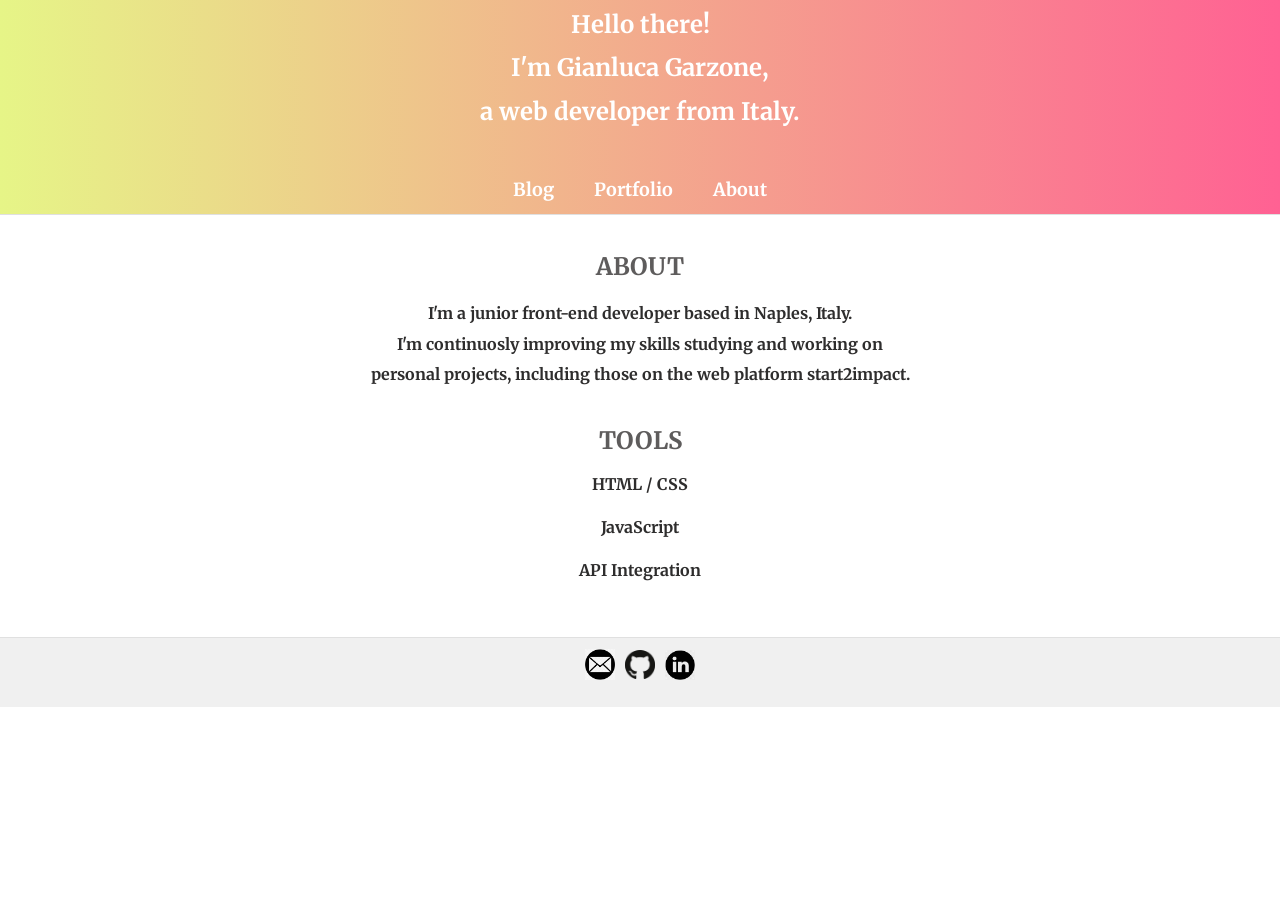
<file: index.html>
<!DOCTYPE html>
<html lang='en'>
<head>

  <title>Gianluca Garzone</title>
  <meta charset='UTF-8'/>
  <meta name='viewport' content='width=device-width, initial-scale=1.0, maximum-scale=1.0'>
  <meta name='description' content='Front-end developer'>
  <meta name='author' content='Gianluca Garzone'>
  <link href='style.css' rel='stylesheet' type='text/css'>
  <link href="https://fonts.googleapis.com/css?family=Merriweather&display=swap" rel="stylesheet">
  <style>
    body {
      font-family: 'Merriweather', serif;
    }
    </style>
    <link href='https://cdnjs.cloudflare.com/ajax/libs/animate.css/3.5.2/animate.min.css'
     rel='stylesheet'>
    <script src='script.js'></script>
    </head>

    <body>

      <div id='display' class='header-about'>
        <h1 class='animated infinite fadeIn delay-5s' text align='center'>Hello there!</h1>
        <h1 text align='center'>
        I'm Gianluca Garzone,
        <br>a web developer from Italy.</h1>

        <div class='menu'>

        <a href='#'><p class='blog' onclick='getBlog ()'>Blog</p></a> <!-- Work in progress -->
        <a href='index-portfolio.html'><p  class='portfolio'
          onmouseover='getHeaderPortfolio ()' onmouseout='getHeaderAbout ()'>
          Portfolio</p></a>
        <a href='index.html'<p class='about' onclick='getAbout ()'>
          About</p></a>

      </div>
      </div>

      <content>
      <h2 id='header' text align='center'>ABOUT</h2>

      <p id='content' class='bio' text align='center'>I'm a junior front-end developer based in Naples, Italy.
        <br>I'm continuosly improving my skills studying and working on
        <br>personal projects, including those on the web platform start2impact.</p>

        <h2 id='skills' text align='center'>TOOLS</h2>

        <p class='tools'>HTML / CSS</p>
        <p class='tools'>JavaScript</p>
	<p class='tools'>API Integration</p>

        </content>

      <footer>
        <div class='footer' text align='center'>

          <a href='mailto:gi.garzone@gmail.com'>
          <img src='footer-icons/email-icon.png' width='30'/></a>

          <div class='github-icon'>
            <a href='https://github.com/Gianni16' target='blank'>
            <img src='footer-icons/github-icon.png' width='30'/></a>
          </div>

          <a href='https://www.linkedin.com/in/gianluca-garzone/' target='blank'>
          <img src='footer-icons/linkedin-icon.jpg' width='30'/></a>


        </div>
      </footer>
      </body>
      </html>
</file>
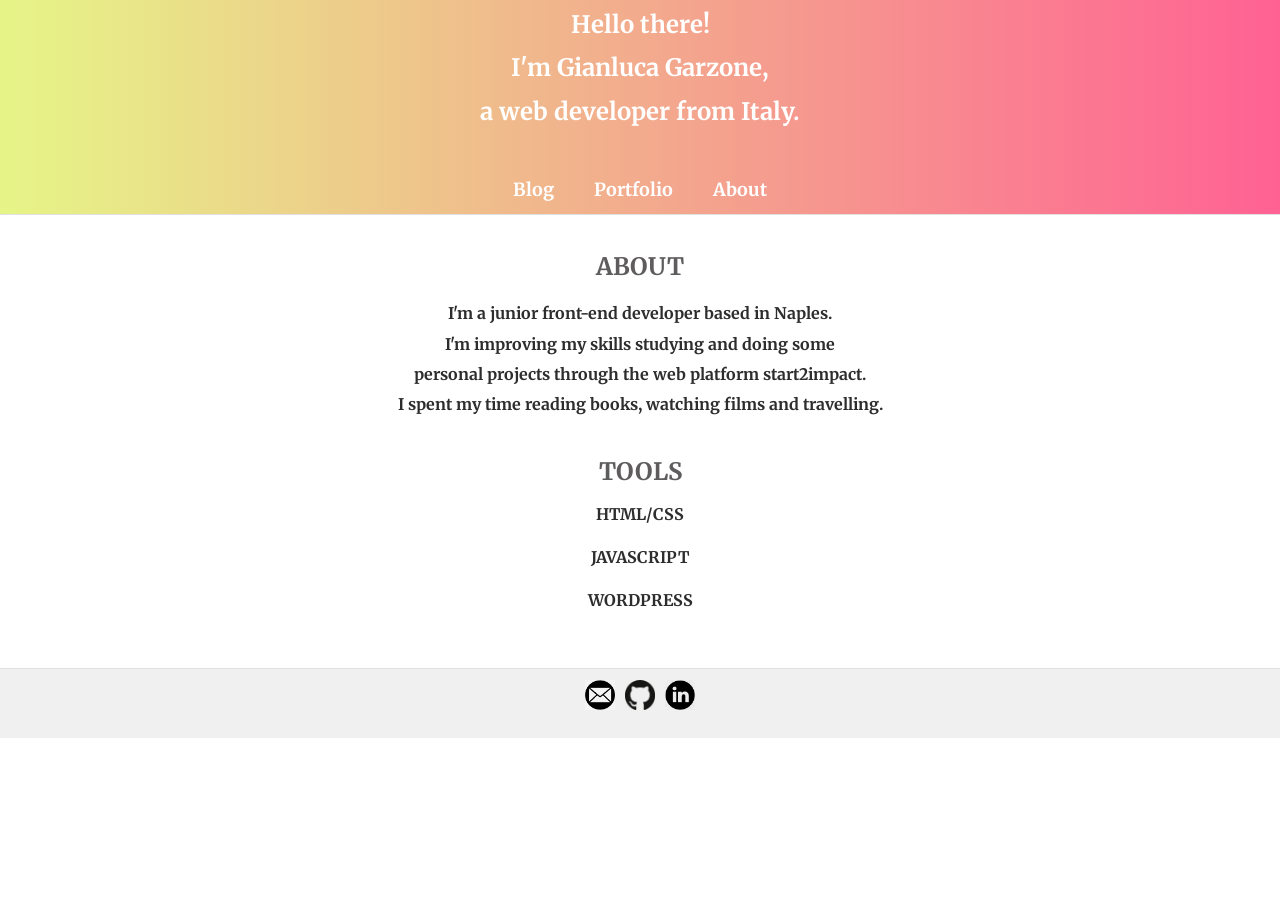
<file: index-about.html>
<!DOCTYPE html>
<html lang='en'>
<head>

  <title>Gianluca Garzone</title>
  <meta charset='UTF-8'/>
  <meta name='viewport' content='width=device-width, initial-scale=1.0, maximum-scale=1.0'>
  <meta name='description' content='Front-end developer'>
  <meta name='author' content='Gianluca Garzone'>
  <link href='style.css' rel='stylesheet' type='text/css'>
  <link href="https://fonts.googleapis.com/css?family=Merriweather&display=swap" rel="stylesheet">
  <style>
    body {
      font-family: 'Merriweather', serif;
    }
    </style>
    <link href='https://cdnjs.cloudflare.com/ajax/libs/animate.css/3.5.2/animate.min.css'
     rel='stylesheet'>
    <script src='script.js'></script>
    </head>

    <body>

      <div id='display' class='header-about'>
        <h1 class='animated infinite fadeIn delay-5s' text align='center'>Hello there!</h1>
        <h1 text align='center'>
        I'm Gianluca Garzone,
        <br>a web developer from Italy.</h1>

        <div class='menu'>

        <a href='#'><p class='blog' onclick='getBlog ()'>Blog</p></a> <!-- Work in progress -->
        <a href='index-portfolio.html'><p  class='portfolio'
          onmouseover='getHeaderPortfolio ()' onmouseout='getHeaderAbout ()'>
          Portfolio</p></a>
        <a href='index-about.html'<p class='about' onclick='getAbout ()'>
          About</p></a>

      </div>
      </div>

      <content>
      <h2 id='header' text align='center'>ABOUT</h2>

      <p id='content' class='bio' text align='center'>I'm a junior front-end developer based in Naples.
        <br>I'm improving my skills studying and doing some
        <br>personal projects through the web platform start2impact.
        <br>I spent my time reading books, watching films and travelling.</p>

        <h2 id='skills' text align='center'>TOOLS</h2>

        <p class='tools'>HTML/CSS</p>
        <p class='tools'>JAVASCRIPT</p>
        <p class='tools'>WORDPRESS</p>

        </content>

      <footer>
        <div class='footer' text align='center'>

          <a href='mailto:gi.garzone@gmail.com'>
          <img src='footer-icons/email-icon.png' width='30'/></a>

          <div class='github-icon'>
            <a href='https://github.com/Gianni16' target='blank'>
            <img src='footer-icons/github-icon.png' width='30'/></a>
          </div>

          <a href='https://www.linkedin.com/in/gianluca-garzone/' target='blank'>
          <img src='footer-icons/linkedin-icon.jpg' width='30'/></a>


        </div>
      </footer>
      </body>
      </html>
</file>
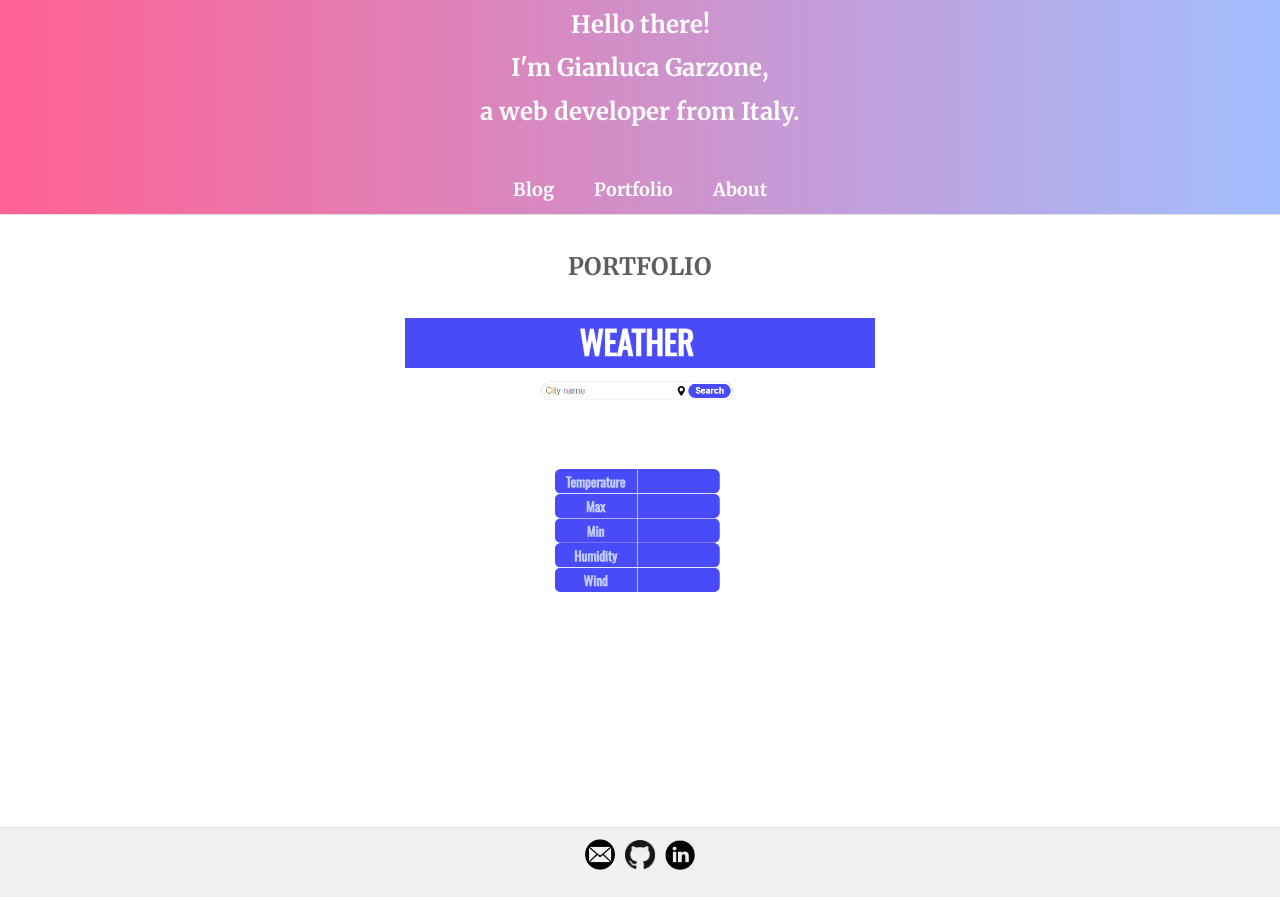
<file: index-portfolio.html>
<!DOCTYPE html>
<html lang='en'>
<head>

  <title>Gianluca Garzone</title>
  <meta charset='UTF-8'/>
  <meta name='viewport' content='width=device-width, initial-scale=1.0, maximum-scale=1.0'>
  <meta name='description' content='Front-end developer'>
  <meta name='author' content='Gianluca Garzone'>
  <link href='style.css' rel='stylesheet' type='text/css'>
  <link href="https://fonts.googleapis.com/css?family=Merriweather&display=swap" rel="stylesheet">
  <style>
    body {
      font-family: 'Merriweather', serif;
    }
    </style>
    <link href='https://cdnjs.cloudflare.com/ajax/libs/animate.css/3.5.2/animate.min.css'
     rel='stylesheet'>
    <script src='script.js'></script>
    </head>

    <body>

      <div id='display' class='header-portfolio'>
        <h1 class='animated infinite fadeIn delay-5s' text align='center'>Hello there!</h1>
        <h1 text align='center'>
        I'm Gianluca Garzone,
        <br>a web developer from Italy.</h1>

        <div class='menu'>

        <a href='#'><p class='blog'>Blog</p></a> <!-- Work in progress -->
        <a href='index-portfolio.html'><p class='portfolio'>Portfolio</p></a>
        <a href='index.html'><p class='about'
          onmouseover='getHeaderAbout ()' onmouseout='getHeaderPortfolio ()'>About</p></a>

      </div>
      </div>

      <h2 text align='center'>PORTFOLIO</h2>
      <section>

      <article id='01'>
        <a href='#01'><img src='portfolio/meteo.png' width='470'/></a>
        <div class='info'>
        <div class='description'>
            <h2>METEO</h2>
            <p class='meteo'>Made with Open Weather Map API.</p>
         </div>
       </div>
     </article>

     </section>

      <footer>
        <div class='footer'>

          <a href='mailto:gi.garzone@gmail.com'>
          <img src='footer-icons/email-icon.png' width='30'/></a>

          <div class='github-icon'>
            <a href='https://github.com/Gianni16' target='blank'>
            <img src='footer-icons/github-icon.png' width='30'/></a>
          </div>

          <a href='https://www.linkedin.com/in/gianluca-garzone/' target='blank'>
          <img src='footer-icons/linkedin-icon.jpg' width='30'/></a>


        </div>
      </footer>
      </body>
      </html>
</file>
<file: style.css>
* {
  margin: 0;
  padding: 0;
  box-sizing: border-box;
}

body {
  line-height: 2.7em;
}

.header-about {
  display: flex;
  justify-content: center;
  flex-direction: column;
  width: 100%;
  height: 215px;
  background-image: linear-gradient(to left, #ff6193, #e6f587);
  font-size: 12px;
  border-bottom: 1px solid #e0e0e0;
}

.header-portfolio {
  display: flex;
  justify-content: center;
  flex-direction: column;
  width: 100%;
  height: 215px;
  background-image: linear-gradient(to right, #ff6193, #a3beff);
  font-size: 12px;
  border-bottom: 1px solid #e0e0e0;
}

a:link {
  color: #ffffff;
  text-decoration: none;
}

a:visited {
color: #ffffff;
text-decoration: none;
}

a:hover {
  color: #5e5c5c;
  text-decoration: none;
  font-size: 20px;
}

h1 {
  display: flex;
  justify-content: center;
  align-items: center;
  color: #FFFFFF;
}

.menu {
  display: flex;
  justify-content: center;
  align-items: flex-end;
  color: #FFFFFF;
  font-size: 18px;
  font-weight: bold;
  margin-top: 35px;
}

.portfolio {
  margin-left: 40px;
  margin-right: 40px;
}

h2 {
  display: flex;
  justify-content: center;
  margin-top: 30px;
  color: #5e5c5c;
}

.bio {
  display: flex;
  justify-content: center;
  font-weight: bold;
  line-height: 1.9em;
  margin-top: 10px;
  color: #2e2d2d;
}

.tools {
  display: flex;
  justify-content: center;
  align-items: center;
  font-weight: bold;
  color: #2e2d2d;
}

section {
  display: flex;
  justify-content: center;
  align-items: center;
  margin-top: 30px;
}

section .info {
 opacity: 0;
 display: flex;
 justify-content: center;
}

section article:target .info {
  font-size: 100%;
  opacity: 1;
  -webkit-transition: .5s;
}

section article:target img {
  border-bottom: 5px solid #e0e0e0;
  border-top: 5px solid #e0e0e0;
  -webkit-transition: .5s;
}

.meteo {
  font-weight: bold;
  color: #2e2d2d;
}

.footer {
  margin-top: 45px;
  width: 100%;
  height: 70px;
  background-color: #f0f0f0;
  display: flex;
  justify-content: center;
  align-items: center;
  border-top: 1px solid #e0e0e0;
}

.github-icon {
  margin-right: 10px;
  margin-left: 10px;
}
</file>
